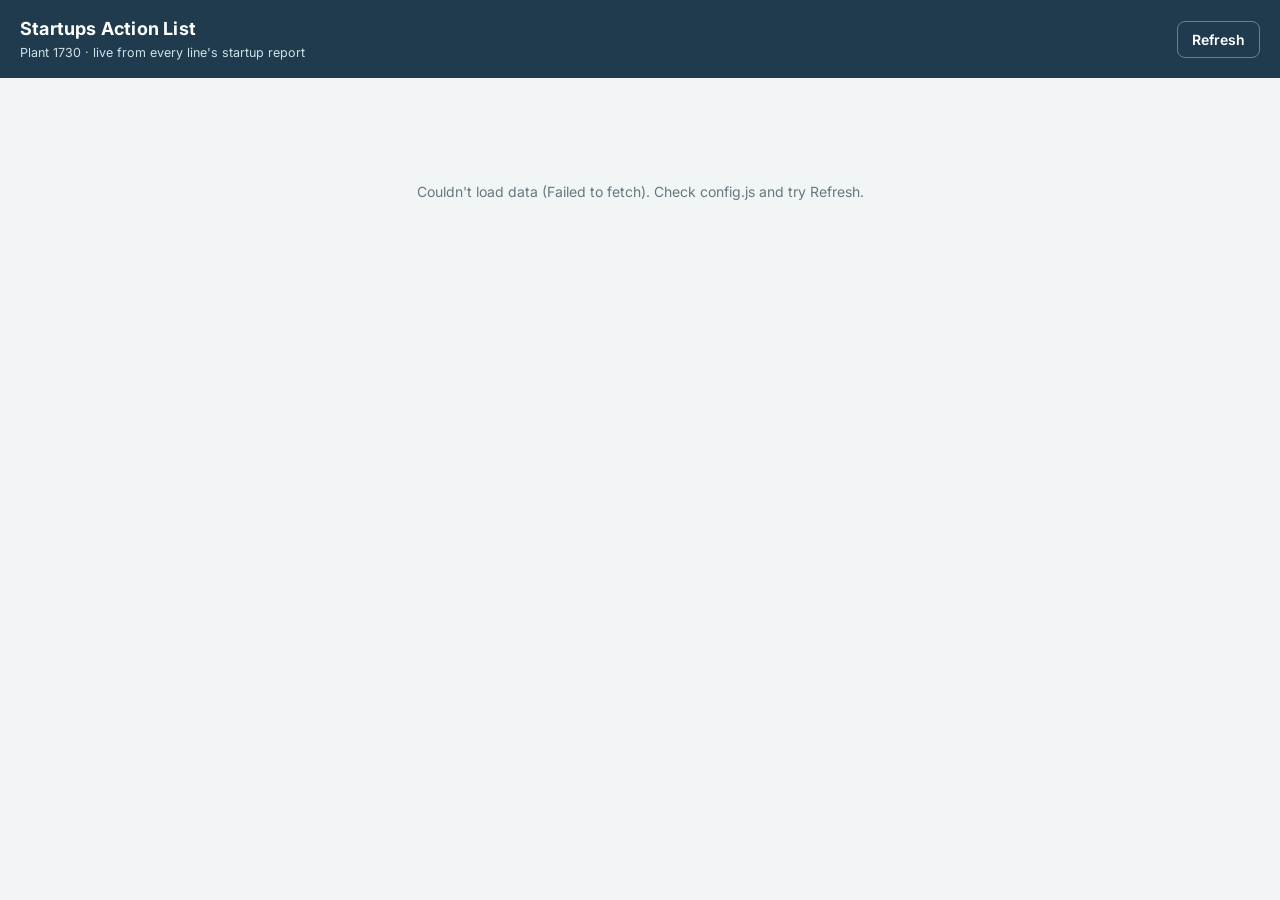
<file: index.html>
<!doctype html>
<html lang="en">
<head>
<meta charset="UTF-8" />
<meta name="viewport" content="width=device-width, initial-scale=1" />
<title>Startups Action List — Plant 1730</title>
<link rel="preconnect" href="https://fonts.googleapis.com">
<link rel="preconnect" href="https://fonts.gstatic.com" crossorigin>
<link href="https://fonts.googleapis.com/css2?family=Inter:wght@400;600;700;800&display=swap" rel="stylesheet">
<link rel="stylesheet" href="styles.css" />
</head>
<body>

<div id="dashboard">
  <div class="topbar">
    <div>
      <h1>Startups Action List</h1>
      <div class="sub">Plant 1730 &middot; live from every line's startup report</div>
    </div>
    <div style="display:flex; gap:8px;">
      <button class="btn btn-ghost" id="refresh-btn">Refresh</button>
    </div>
  </div>

  <div class="page">
    <div class="overview-row" id="overview-row">
      <!-- filled by dashboard.js -->
    </div>

    <div class="lines-grid" id="lines-grid">
      <div class="loading-note">Loading action list…</div>
    </div>
  </div>
</div>

<script src="config.js"></script>
<script src="dashboard.js"></script>
</body>
</html>
</file>
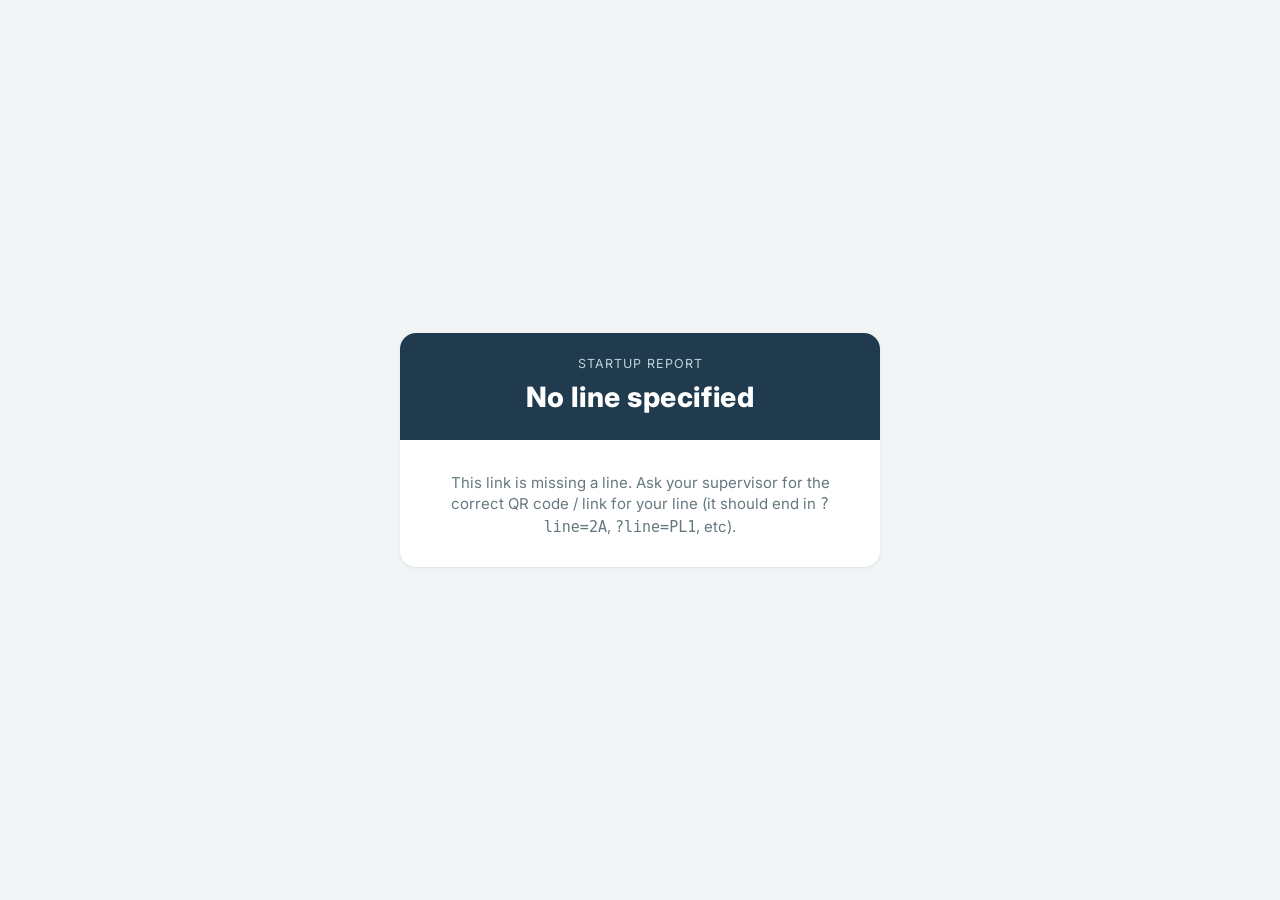
<file: report.html>
<!doctype html>
<html lang="en">
<head>
<meta charset="UTF-8" />
<meta name="viewport" content="width=device-width, initial-scale=1" />
<title>Startup Report</title>
<link rel="preconnect" href="https://fonts.googleapis.com">
<link rel="preconnect" href="https://fonts.gstatic.com" crossorigin>
<link href="https://fonts.googleapis.com/css2?family=Inter:wght@400;600;700;800&display=swap" rel="stylesheet">
<link rel="stylesheet" href="styles.css" />
</head>
<body>

<div class="report-wrap">
  <div class="report-card">
    <div class="report-head">
      <div class="line-label">Startup Report</div>
      <div class="line-name" id="line-name">—</div>
    </div>
    <div class="report-body" id="report-body">

      <div id="no-line-notice" style="display:none; text-align:center; color:var(--muted); padding: 8px 0 4px;">
        This link is missing a line. Ask your supervisor for the correct QR code / link for your line
        (it should end in <code>?line=2A</code>, <code>?line=PL1</code>, etc).
      </div>

      <div id="running-step">
        <div class="question">Does this line run today?</div>
        <div class="yesno-row">
          <button class="yesno-btn yes" id="btn-running-yes">Yes</button>
          <button class="yesno-btn no" id="btn-running-no">No</button>
        </div>
      </div>

      <div id="question-step" style="display:none;">
        <div class="question">Did this line start on time?</div>
        <div class="yesno-row">
          <button class="yesno-btn yes" id="btn-yes">Yes</button>
          <button class="yesno-btn no" id="btn-no">No</button>
        </div>
      </div>

      <form class="report-form" id="issue-form">
        <div>
          <label>What happened? (required)</label>
          <textarea name="action" required placeholder="e.g. No production supervisor present at startup" autofocus></textarea>
        </div>

        <button type="button" class="more-details-toggle" id="more-details-toggle">+ Add more details (optional)</button>

        <div class="more-details" id="more-details">
          <div class="field-row">
            <div>
              <label>Area / Station</label>
              <input type="text" name="area" placeholder="e.g. Room 2, Mixer 2" />
            </div>
            <div>
              <label>Your name</label>
              <input type="text" name="owner" placeholder="Who's reporting this" />
            </div>
          </div>
          <div>
            <label>Is this a quick action or a longer project?</label>
            <div class="type-toggle">
              <button type="button" class="active" data-type="action">Action</button>
              <button type="button" data-type="project">Project</button>
            </div>
            <input type="hidden" name="type" value="action" />
          </div>
          <div>
            <label>Expected completion</label>
            <input type="date" name="expectedCompletion" />
          </div>
          <div>
            <label>Comments</label>
            <textarea name="comments" placeholder="Anything else worth noting"></textarea>
          </div>
        </div>

        <div class="error-banner" id="error-banner"></div>
        <div class="submit-row">
          <button class="btn btn-primary" type="submit" id="submit-btn">Submit report</button>
        </div>
      </form>

      <div class="thankyou" id="thankyou" style="display:none;">
        <div class="big-check">✓</div>
        <h3 id="thankyou-title">Thanks — report submitted</h3>
        <p id="thankyou-sub">Your report has been logged for this line.</p>
        <button class="btn" id="report-again-btn">Report another issue</button>
      </div>

    </div>
  </div>
</div>

<script src="config.js"></script>
<script src="report.js"></script>
</body>
</html>
</file>
<file: styles.css>
/* Startups Action List — shared styles */

:root {
  --navy: #1f3b4d;
  --navy-dark: #162935;
  --teal: #2e6e7e;
  --teal-light: #e4eef0;
  --bg: #f2f5f6;
  --surface: #ffffff;
  --border: #dde4e7;
  --text: #1c2b33;
  --muted: #66787f;
  --muted-2: #8a97a0;

  --status-open: #5b7280;
  --status-open-bg: #eaeef0;
  --status-inprogress: #a06a10;
  --status-inprogress-bg: #fbedd2;
  --status-onhold: #6d4e9c;
  --status-onhold-bg: #ece4f7;
  --status-completed: #2f7d4f;
  --status-completed-bg: #e2f3e8;
  --status-overdue: #b3261e;
  --status-overdue-bg: #fbe2e0;
  --status-ontime: #2f7d4f;
  --status-late: #b3261e;

  --radius: 10px;
  --shadow: 0 1px 2px rgba(20, 30, 40, 0.06), 0 1px 8px rgba(20, 30, 40, 0.04);
  --font: "Inter", -apple-system, BlinkMacSystemFont, "Segoe UI", Roboto, Arial, sans-serif;
}

* { box-sizing: border-box; }

html, body {
  margin: 0;
  padding: 0;
  background: var(--bg);
  color: var(--text);
  font-family: var(--font);
  font-size: 15px;
  line-height: 1.45;
}

a { color: var(--teal); }

.page {
  max-width: 1240px;
  margin: 0 auto;
  padding: 20px 20px 64px;
}

.topbar {
  display: flex;
  align-items: center;
  justify-content: space-between;
  gap: 12px;
  background: var(--navy);
  color: #fff;
  padding: 16px 20px;
}

.topbar h1 {
  font-size: 18px;
  font-weight: 700;
  margin: 0;
  letter-spacing: 0.2px;
}

.topbar .sub {
  font-size: 12.5px;
  color: #cfe0e7;
  margin-top: 2px;
}

.btn {
  appearance: none;
  border: 1px solid var(--border);
  background: var(--surface);
  color: var(--text);
  padding: 9px 14px;
  border-radius: 8px;
  font-size: 14px;
  font-weight: 600;
  cursor: pointer;
  font-family: var(--font);
}
.btn:hover { border-color: var(--teal); }
.btn:disabled { opacity: 0.5; cursor: not-allowed; }

.btn-primary {
  background: var(--teal);
  border-color: var(--teal);
  color: #fff;
}
.btn-primary:hover { background: #275d6b; }

.btn-ghost {
  background: transparent;
  border-color: rgba(255,255,255,0.35);
  color: #fff;
}
.btn-ghost:hover { background: rgba(255,255,255,0.1); }

.btn-danger-text {
  background: transparent;
  border: none;
  color: var(--status-overdue);
  font-weight: 600;
  cursor: pointer;
  font-size: 13.5px;
  padding: 4px 6px;
}

.overview-row {
  display: grid;
  grid-template-columns: repeat(auto-fit, minmax(190px, 1fr));
  gap: 12px;
  margin: 20px 0 24px;
}

.overview-tile {
  background: var(--surface);
  border: 1px solid var(--border);
  border-radius: var(--radius);
  padding: 14px 16px;
  box-shadow: var(--shadow);
}

.overview-tile .label {
  font-size: 12px;
  text-transform: uppercase;
  letter-spacing: 0.06em;
  color: var(--muted);
  font-weight: 700;
}

.overview-tile .value {
  font-size: 26px;
  font-weight: 700;
  margin-top: 4px;
  font-variant-numeric: tabular-nums;
}

.overview-tile .value.warn { color: var(--status-overdue); }
.overview-tile .value.good { color: var(--status-completed); }

.lines-grid {
  display: grid;
  grid-template-columns: repeat(auto-fit, minmax(330px, 1fr));
  gap: 16px;
}

.line-card {
  background: var(--surface);
  border: 1px solid var(--border);
  border-radius: var(--radius);
  box-shadow: var(--shadow);
  display: flex;
  flex-direction: column;
  min-width: 0;
}

.line-card .line-head {
  display: flex;
  align-items: center;
  justify-content: space-between;
  gap: 10px;
  padding: 14px 16px;
  border-bottom: 1px solid var(--border);
}

.line-head .name {
  font-size: 16px;
  font-weight: 800;
  color: var(--navy);
}

.line-head .ontime {
  font-size: 12.5px;
  font-weight: 700;
  color: var(--muted);
  white-space: nowrap;
}

.line-head .ontime .pct { font-variant-numeric: tabular-nums; }

.line-body {
  padding: 10px 12px 14px;
  display: flex;
  flex-direction: column;
  gap: 8px;
}

.empty-note {
  color: var(--muted-2);
  font-size: 13.5px;
  padding: 10px 4px;
  font-style: italic;
}

.item-card {
  border: 1px solid var(--border);
  border-radius: 8px;
  padding: 10px 12px;
  background: #fbfcfc;
}

.item-card.is-overdue { border-color: var(--status-overdue); background: var(--status-overdue-bg); }
.item-card.is-completed { opacity: 0.7; }

.item-top {
  display: flex;
  align-items: flex-start;
  justify-content: space-between;
  gap: 8px;
}

.item-action {
  font-weight: 600;
  font-size: 14px;
  color: var(--text);
  flex: 1;
}

.badge {
  display: inline-block;
  font-size: 10.5px;
  font-weight: 700;
  text-transform: uppercase;
  letter-spacing: 0.04em;
  padding: 2px 7px;
  border-radius: 999px;
  white-space: nowrap;
}

.badge-project { background: var(--teal-light); color: var(--teal); }
.badge-action { background: #eef1f2; color: var(--muted); }

.item-meta {
  display: flex;
  flex-wrap: wrap;
  gap: 4px 12px;
  font-size: 12.5px;
  color: var(--muted);
  margin-top: 4px;
}

.item-meta b { color: var(--text); font-weight: 600; }

.item-comments {
  font-size: 12.5px;
  color: var(--muted);
  margin-top: 6px;
  white-space: pre-wrap;
}

.item-controls {
  display: flex;
  align-items: center;
  gap: 8px;
  margin-top: 8px;
  flex-wrap: wrap;
}

select.status-select {
  font-family: var(--font);
  font-size: 12.5px;
  font-weight: 700;
  border-radius: 999px;
  border: 1px solid transparent;
  padding: 4px 10px;
  cursor: pointer;
}

.status-open { background: var(--status-open-bg); color: var(--status-open); }
.status-in_progress { background: var(--status-inprogress-bg); color: var(--status-inprogress); }
.status-on_hold { background: var(--status-onhold-bg); color: var(--status-onhold); }
.status-completed { background: var(--status-completed-bg); color: var(--status-completed); }

.days-pill {
  font-size: 11.5px;
  font-weight: 700;
  color: var(--muted);
}
.days-pill.overdue { color: var(--status-overdue); }

.edit-link {
  background: none;
  border: none;
  color: var(--teal);
  font-weight: 700;
  font-size: 12px;
  cursor: pointer;
  padding: 0;
}
.edit-link:hover { text-decoration: underline; }

.edit-actions {
  display: flex;
  gap: 8px;
  margin-top: 2px;
}
.edit-actions .btn { padding: 7px 14px; font-size: 13.5px; }

.completed-toggle {
  margin-top: 6px;
  background: none;
  border: none;
  color: var(--teal);
  font-weight: 700;
  font-size: 12.5px;
  cursor: pointer;
  padding: 6px 4px;
  text-align: left;
}

.completed-list {
  display: flex;
  flex-direction: column;
  gap: 8px;
  margin-top: 4px;
}

.add-form {
  border-top: 1px dashed var(--border);
  margin-top: 8px;
  padding-top: 10px;
  display: none;
  flex-direction: column;
  gap: 8px;
}
.add-form.open { display: flex; }

.add-form input, .add-form textarea, .add-form select {
  width: 100%;
  font-family: var(--font);
  font-size: 13.5px;
  padding: 7px 9px;
  border: 1px solid var(--border);
  border-radius: 6px;
  background: #fff;
  color: var(--text);
}

.add-form label {
  font-size: 11.5px;
  font-weight: 700;
  color: var(--muted);
  text-transform: uppercase;
  letter-spacing: 0.03em;
  margin-bottom: 2px;
  display: block;
}

.field-row {
  display: grid;
  grid-template-columns: 1fr 1fr;
  gap: 8px;
}

.add-toggle {
  align-self: flex-start;
  margin-top: 4px;
  background: none;
  border: none;
  color: var(--teal);
  font-weight: 700;
  font-size: 13px;
  cursor: pointer;
  padding: 4px;
}

/* ---- Report page ---- */
.report-wrap {
  min-height: 100vh;
  display: flex;
  align-items: center;
  justify-content: center;
  padding: 24px 16px;
}
.report-card {
  background: var(--surface);
  border-radius: 16px;
  box-shadow: var(--shadow);
  width: 100%;
  max-width: 480px;
  overflow: hidden;
}
.report-head {
  background: var(--navy);
  color: #fff;
  padding: 22px 24px;
  text-align: center;
}
.report-head .line-name {
  font-size: 28px;
  font-weight: 800;
  letter-spacing: 0.02em;
}
.report-head .line-label {
  font-size: 12.5px;
  color: #bcd3db;
  text-transform: uppercase;
  letter-spacing: 0.08em;
  margin-bottom: 4px;
}
.report-body { padding: 24px; }

.question {
  font-size: 18px;
  font-weight: 700;
  color: var(--navy);
  text-align: center;
  margin-bottom: 18px;
}

.yesno-row {
  display: grid;
  grid-template-columns: 1fr 1fr;
  gap: 12px;
  margin-bottom: 6px;
}

.yesno-btn {
  padding: 18px 10px;
  border-radius: 12px;
  border: 2px solid var(--border);
  background: #fff;
  font-size: 17px;
  font-weight: 800;
  cursor: pointer;
  font-family: var(--font);
  transition: transform 0.05s ease;
}
.yesno-btn:active { transform: scale(0.98); }
.yesno-btn.yes { color: var(--status-completed); }
.yesno-btn.no { color: var(--status-overdue); }
.yesno-btn.selected.yes { background: var(--status-completed-bg); border-color: var(--status-completed); }
.yesno-btn.selected.no { background: var(--status-overdue-bg); border-color: var(--status-overdue); }

.report-form {
  margin-top: 18px;
  display: none;
  flex-direction: column;
  gap: 12px;
}
.report-form.open { display: flex; }

.report-form label {
  font-size: 12px;
  font-weight: 700;
  color: var(--muted);
  text-transform: uppercase;
  letter-spacing: 0.04em;
  margin-bottom: 4px;
  display: block;
}
.report-form input, .report-form select, .report-form textarea {
  width: 100%;
  font-family: var(--font);
  font-size: 15px;
  padding: 10px 12px;
  border: 1px solid var(--border);
  border-radius: 8px;
}
.report-form textarea { resize: vertical; min-height: 64px; }

.type-toggle {
  display: flex;
  gap: 8px;
}
.type-toggle button {
  flex: 1;
  padding: 9px;
  border-radius: 8px;
  border: 1px solid var(--border);
  background: #fff;
  font-weight: 700;
  font-size: 13.5px;
  cursor: pointer;
  font-family: var(--font);
  color: var(--muted);
}
.type-toggle button.active {
  background: var(--teal-light);
  border-color: var(--teal);
  color: var(--teal);
}

.submit-row { margin-top: 4px; }
.submit-row .btn { width: 100%; padding: 13px; font-size: 15.5px; }

.more-details-toggle {
  align-self: flex-start;
  background: none;
  border: none;
  color: var(--teal);
  font-weight: 700;
  font-size: 13px;
  cursor: pointer;
  padding: 2px 0;
  margin-top: -4px;
}

.more-details {
  display: none;
  flex-direction: column;
  gap: 12px;
}
.more-details.open { display: flex; }

.thankyou {
  text-align: center;
  padding: 12px 4px 4px;
}
.thankyou .big-check {
  font-size: 44px;
  line-height: 1;
  margin-bottom: 8px;
}
.thankyou h3 { margin: 0 0 6px; color: var(--navy); }
.thankyou p { color: var(--muted); font-size: 13.5px; margin: 0 0 18px; }

.error-banner {
  background: var(--status-overdue-bg);
  color: var(--status-overdue);
  border-radius: 8px;
  padding: 10px 12px;
  font-size: 13px;
  margin-top: 10px;
  display: none;
}
.error-banner.show { display: block; }

.loading-note {
  text-align: center;
  color: var(--muted);
  padding: 40px 0;
  font-size: 14px;
}

@media (max-width: 480px) {
  .field-row { grid-template-columns: 1fr; }
  .overview-row { grid-template-columns: repeat(2, 1fr); }
}
</file>
